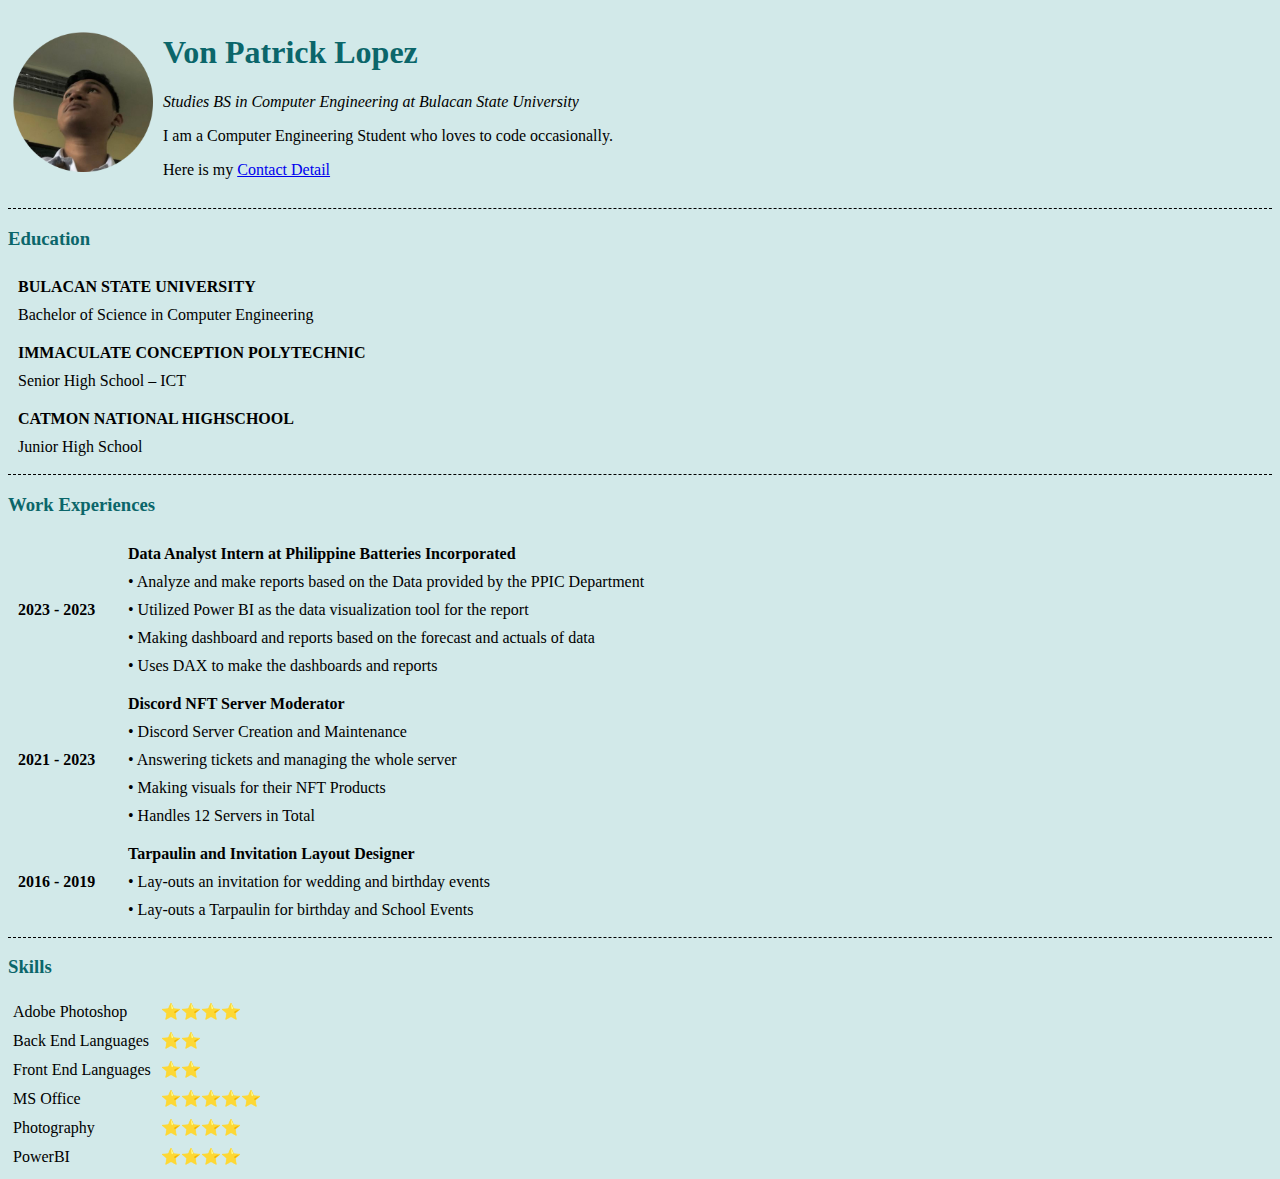
<file: index.html>
<!DOCTYPE html>
<html lang="en">
    <head>
        <meta charset="UTF-8">
        <title>Von's Personal File</title>
        <link rel="stylesheet" href="css/styles.css">
    </head>
    <body>
        <table cellspacing="20">
            <tr>
                <td>
                    <img src="images/von.png" alt="my pfp">
                </td>
                <td>
                    <h1>Von Patrick Lopez</h1>
                    <p>
                        <em>Studies BS in Computer Engineering at Bulacan State University</em>
                    </p>
                    <p>I am a Computer Engineering Student who loves to code occasionally.</p>
                    <p>Here is my
                        <a href="contact.html">Contact Detail</a>
                    </p>
                </td>
            </tr>
        </table>
        <hr>
        <h3>Education</h3>
        <table>
            <tbody>
                <tr>
                    <td>
                        <table>
                            <tr>
                                <td class="school">BULACAN STATE UNIVERSITY</td>
                            </tr>
                            <tr>
                                <td>Bachelor of Science in Computer Engineering</td>
                            </tr>
                        </table>
                    </td>
                </tr>
                <tr>
                    <td>
                        <table>
                            <tr>
                                <td class="school">IMMACULATE CONCEPTION POLYTECHNIC</td>
                            </tr>
                            <tr>
                                <td>Senior High School – ICT</td>
                            </tr>
                        </table>
                    </td>
                </tr>
                <tr>
                    <td>
                        <table>
                            <tr>
                                <td class="school">CATMON NATIONAL HIGHSCHOOL</td>
                            </tr>
                            <tr>
                                <td>Junior High School</td>
                            </tr>
                        </table>
                    </td>
                </tr>
            </tbody>
        </table>
        <hr>

        <h3>Work Experiences</h3>
        <table>
            <tbody>
                <tr>
                    <td>
                        <table class="year">
                            <tr>
                                <td class="date str-font">2023 - 2023</td>
                            </tr>
                        </table>
                    </td>
                    <td>
                        <table>
                            <tr>
                                <td class="str-font">Data Analyst Intern at Philippine Batteries Incorporated</td>
                            </tr>
                            <tr>
                                <td>• Analyze and make reports based on the Data provided by the PPIC Department</td>
                            </tr>
                            <tr>
                                <td>• Utilized Power BI as the data visualization tool for the report</td>
                            </tr>
                            <tr>
                                <td>• Making dashboard and reports based on the forecast and actuals of data</td>
                            </tr>
                            <tr>
                                <td>• Uses DAX to make the dashboards and reports</td>
                            </tr>
                        </table>
                    </td>
                </tr>
                <tr>
                    <td>
                        <table class="year">
                            <tr>
                                <td class="date str-font">2021 - 2023</td>
                            </tr>
                        </table>
                    </td>
                    <td>
                        <table>
                            <tr>
                                <td class="str-font">Discord NFT Server Moderator</td>
                            </tr>
                            <tr>
                                <td>• Discord Server Creation and Maintenance
                                </td>
                            </tr>
                            <tr>
                                <td>• Answering tickets and managing the whole server</td>
                            </tr>
                            <tr>
                                <td>• Making visuals for their NFT Products</td>
                            </tr>
                            <tr>
                                <td>• Handles 12 Servers in Total</td>
                            </tr>
                        </table>
                    </td>
                </tr>
                <tr>
                    <td>
                        <table class="year">
                            <tr>
                                <td class="date str-font">2016 - 2019</td>
                            </tr>
                        </table>
                    </td>
                    <td>
                        <table>
                            <tr>
                                <td class="str-font">Tarpaulin and Invitation Layout Designer</td>
                            </tr>
                            <tr>
                                <td>• Lay-outs an invitation for wedding and birthday events
                                </td>
                            </tr>
                            <tr>
                                <td>• Lay-outs a Tarpaulin for birthday and School Events</td>
                            </tr>
                        </table>
                    </td>
                </tr>
            </tbody>
        </table>
        <hr>
        <!--SKILLS--->

        <h3>Skills</h3>
        <table cellspacing="10">
            <tbody>
                <tr>
                    <td> Adobe Photoshop</td>
                    <td>⭐⭐⭐⭐</td>
                </tr>
                <tr>
                    <td>Back End Languages</td>
                    <td>⭐⭐</td>
                </tr>
                <tr>
                    <td>Front End Languages</td>
                    <td>⭐⭐</td>
                </tr>
                <tr>
                    <td>MS Office</td>
                    <td>⭐⭐⭐⭐⭐</td>
                </tr>
                <tr>
                    <td>Photography</td>
                    <td>⭐⭐⭐⭐</td>
                </tr>
                <tr>
                    <td>PowerBI</td>
                    <td>⭐⭐⭐⭐</td>
                </tr>
            </tbody>
        </table>
    </body>
</html>
</file>
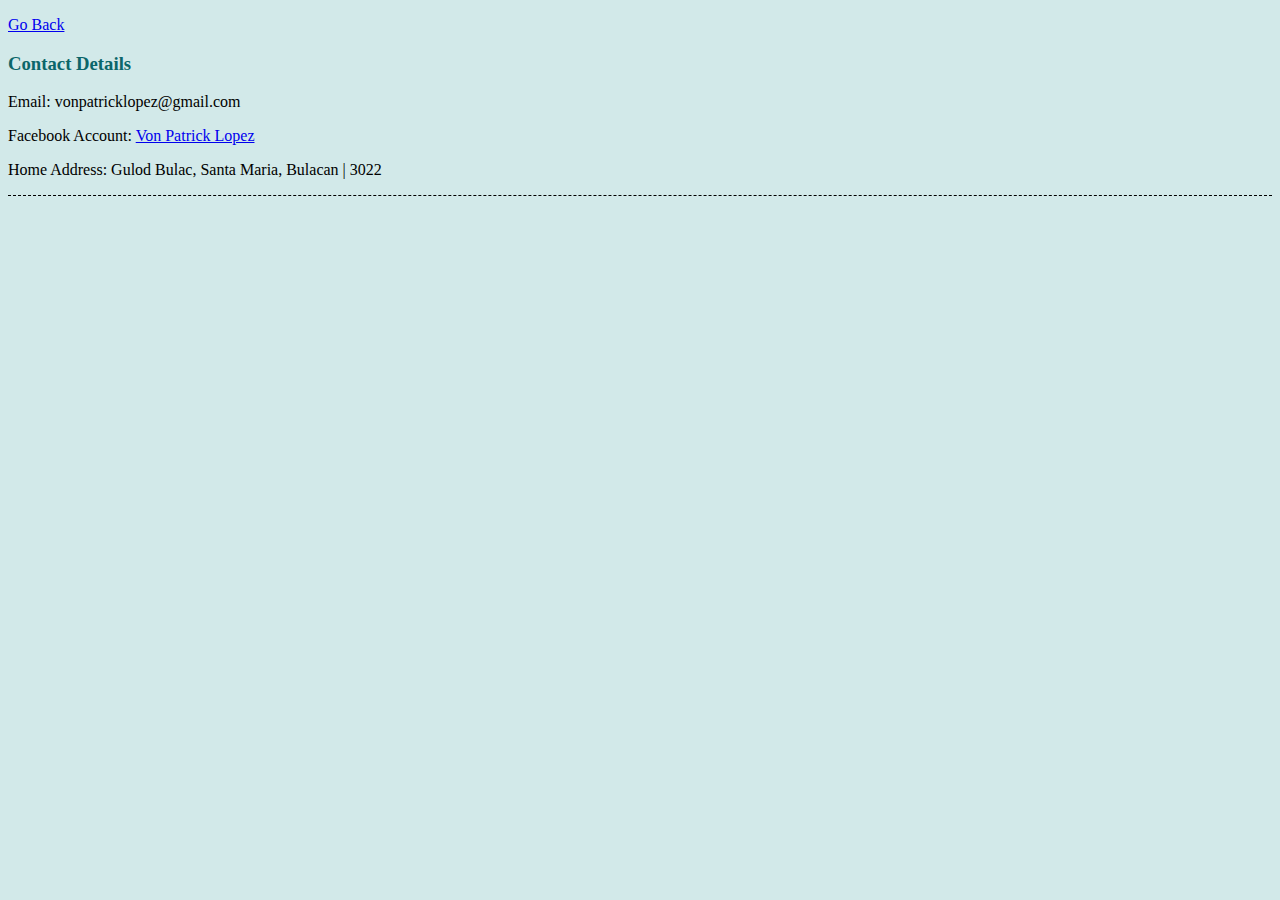
<file: contact.html>
<!DOCTYPE html>
<html lang="en">
<head>
    <meta charset="UTF-8">
    <title>Contact Information</title>
    <link rel="stylesheet" href="css/styles.css">
</head>
<body>
    <p><a href="index.html">Go Back</a></p>
    <h3>Contact Details</h3>
    <p>Email: vonpatricklopez@gmail.com</p>
    <p>Facebook Account: <a href="https://web.facebook.com/yanilvsvn">Von Patrick Lopez</a></p>
    <p>Home Address: Gulod Bulac, Santa Maria, Bulacan | 3022</p>
    <hr>

   <!--- <form action="mailto:vonpatricklopez@gmail.com" method="post" enctype="text/plain">
        <label for="#">Your Name: </label>
        <input type="text" name="yourName"> <br>
        <label for="#">Your Email: </label>
        <input type="email" name="yourEmail" id="">
        <br>
        <label>Your Message: </label> <br>
        <textarea name="yourMessage" id="" cols="30" rows="10"></textarea><br>
        <input type="submit">
    </form>-->
</body>
</html>
</file>
<file: css/styles.css>
body {
    background-color: #D2E9E9;
}

hr {
    border-top: 1px dashed #000000;
    border-bottom: none;
    border-right: none;
    border-left: none;

}

img {
    height: 140px;
    width: 140px;

}

h3,
h1 {
    color: #0B666A;
}

table {
    border-collapse: collapse;
}

td {

    padding: 5px;
}

.class-year{
    text-align: right;
}

.date {
    font-size: 18px;
    font-weight: bold;
    vertical-align: top;
}
.location{
    text-align: right;
}

.school {
    font-weight: 550;
}

.str-font {
    font-weight: 550;
    font-size: 16px;
    vertical-align: top;
}

.year {
    text-align: left;
    width: 100px;
}
</file>
